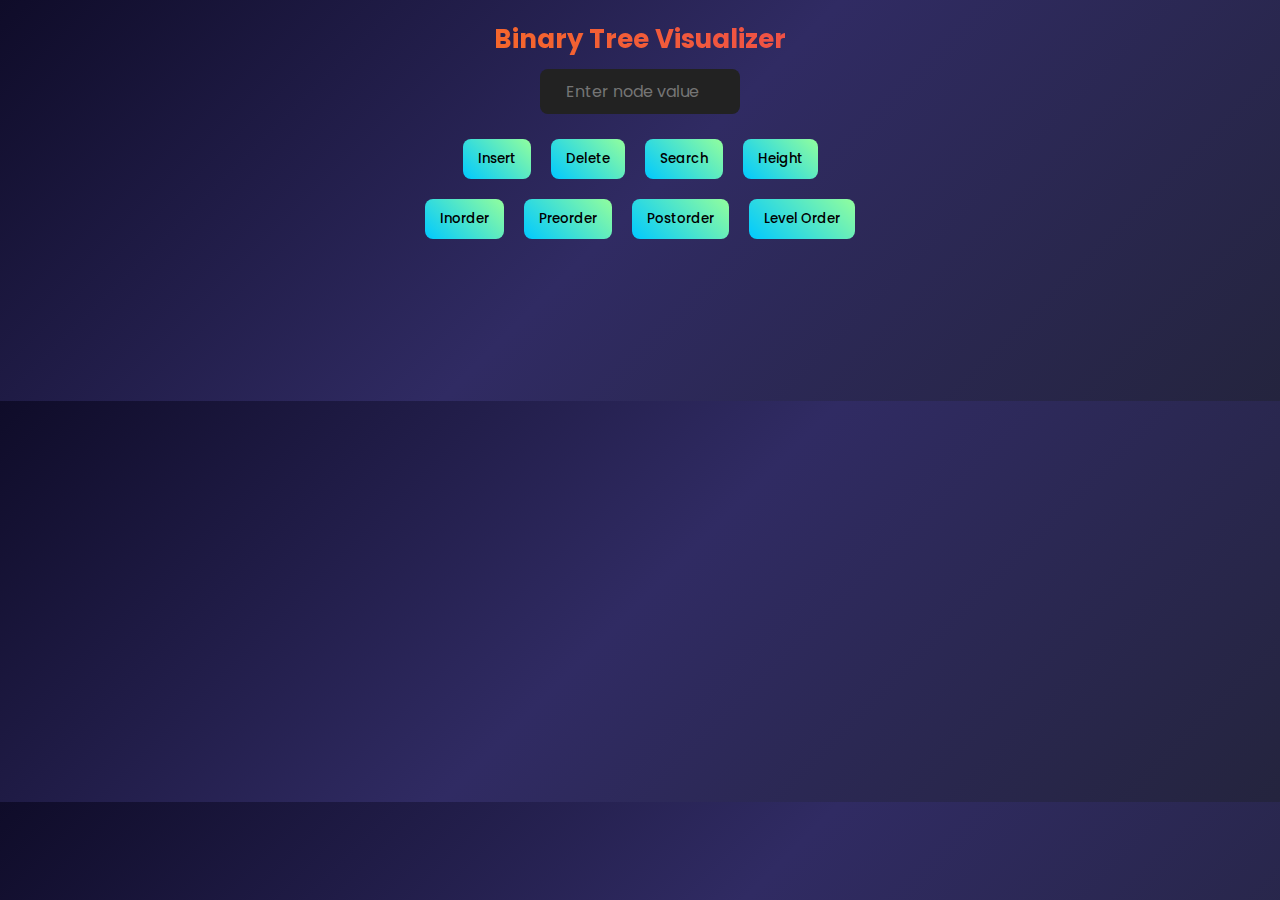
<file: Binary-Tree-Sample/index.html>
<!DOCTYPE html>
<html lang="en">
<head>
  <meta charset="UTF-8" />
  <meta name="viewport" content="width=device-width, initial-scale=1.0" />
  <title>Binary Tree Sample</title>
  <link rel="stylesheet" href="main.css" />
</head>
<body>

  <div class="container">
    <h2>Binary Tree Visualizer</h2>
    <input type="number" id="nodeValue" placeholder="Enter node value">
    <div class="btn-group">
      <button onclick="insertNode()">Insert</button>
      <button onclick="deleteNode()">Delete</button>
      <button onclick="searchNode()">Search</button>
      <button onclick="getHeight()">Height</button>
    </div>
    <div class="btn-group">
      <button onclick="traverse('inorder')">Inorder</button>
      <button onclick="traverse('preorder')">Preorder</button>
      <button onclick="traverse('postorder')">Postorder</button>
      <button onclick="traverse('level')">Level Order</button>
    </div>
    <p id="output"></p>
    
    <div id="treeWrapper">
      <div id="treeZoom">
        <div id="treeContainer"></div>
        <svg id="lines"></svg>
      </div>
    </div>
  </div>

  <script src="main.js"></script>
</body>
</html>
</file>
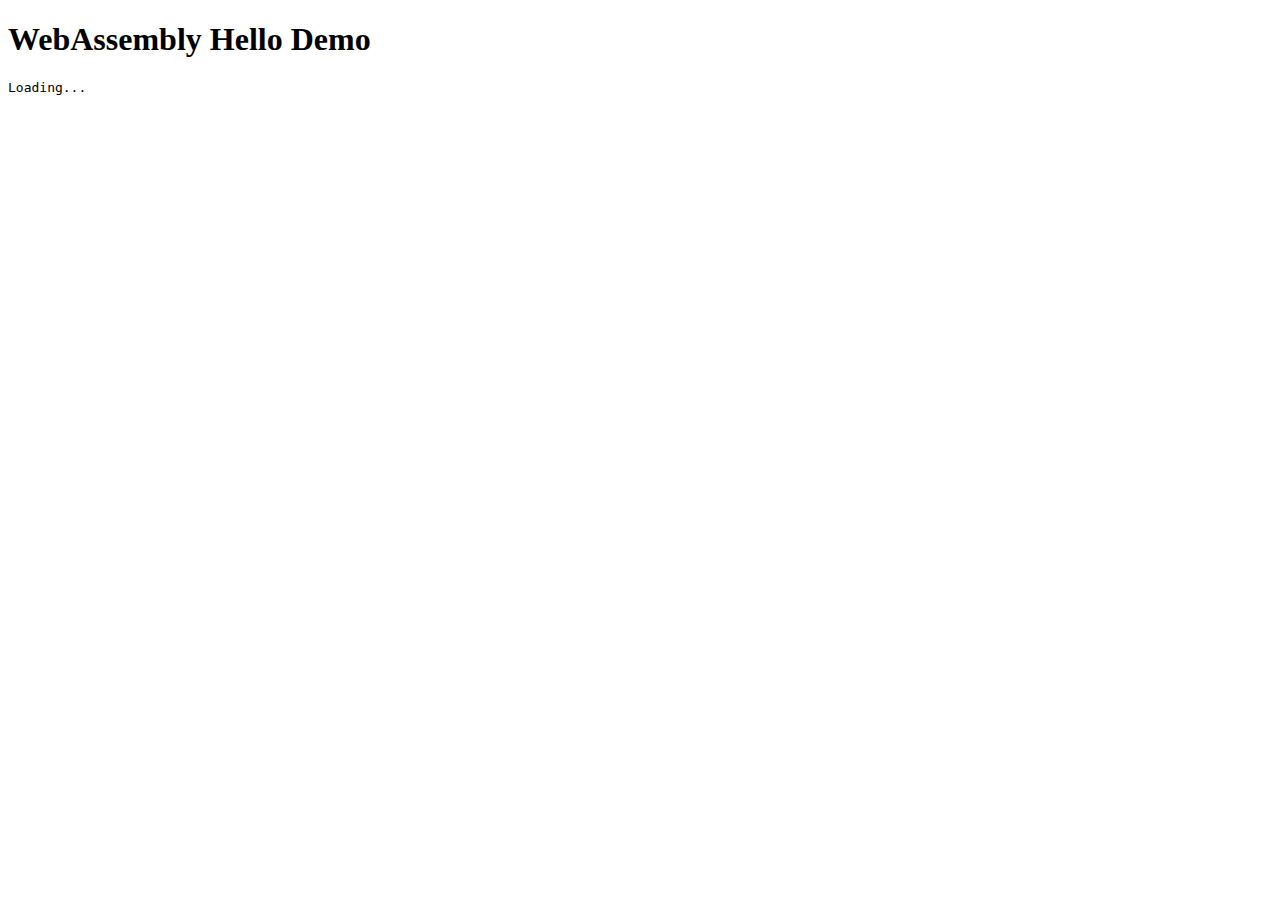
<file: wasm-basic/index.html>
<!DOCTYPE html>
<html>
  <head>
    <title>WASM Hello</title>
  </head>
  <body>
    <h1>WebAssembly Hello Demo</h1>
    <pre id="output">Loading...</pre>
    <script src="main.js"></script>
  </body>
</html>
</file>
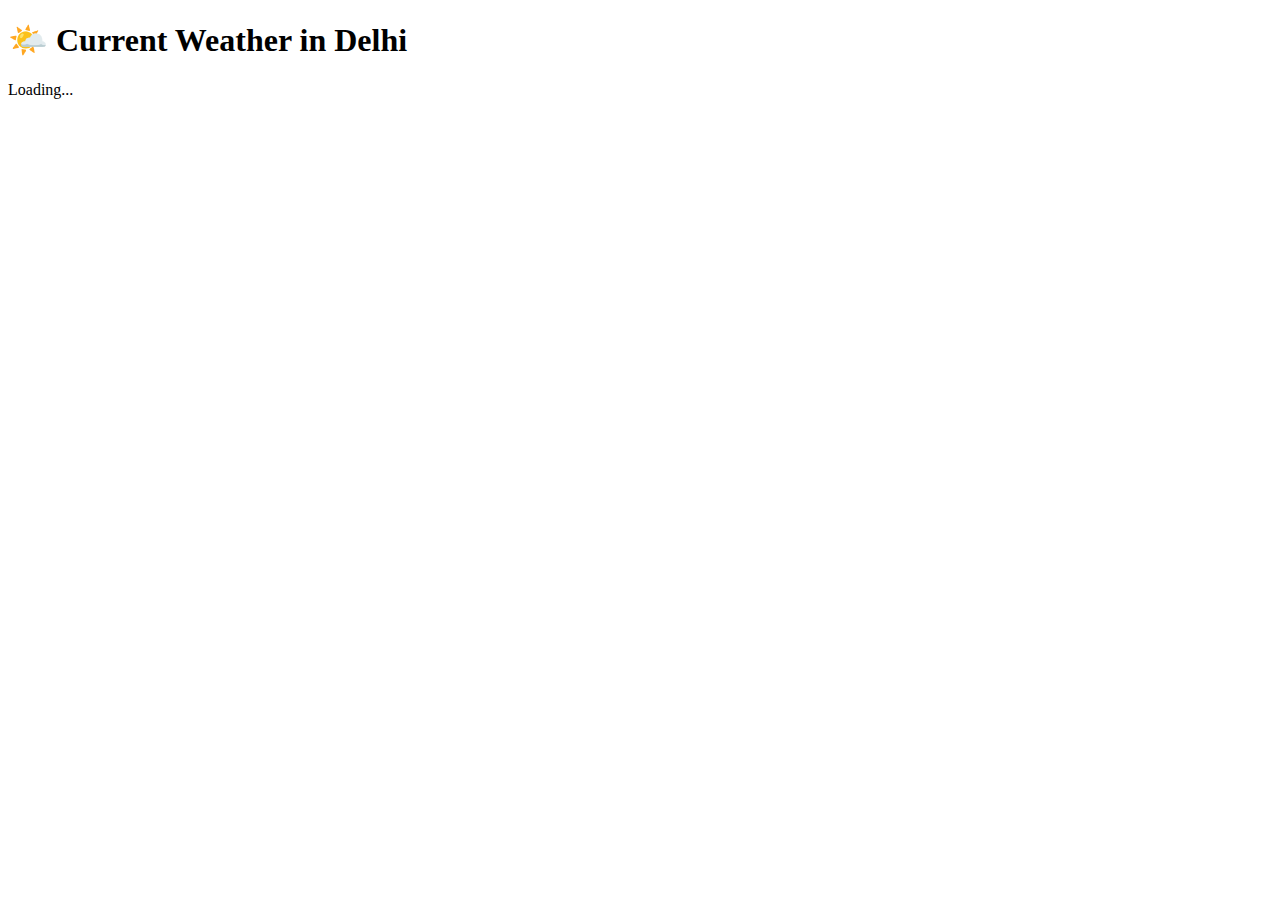
<file: weather-project/index.html>
<!DOCTYPE html>
<html>
<head>
  <title>Simple Weather App</title>
</head>
<body>
  <h1>🌤️ Current Weather in Delhi</h1>
  <p id="weather">Loading...</p>

  <script src="main.js"></script>
</body>
</html>
</file>
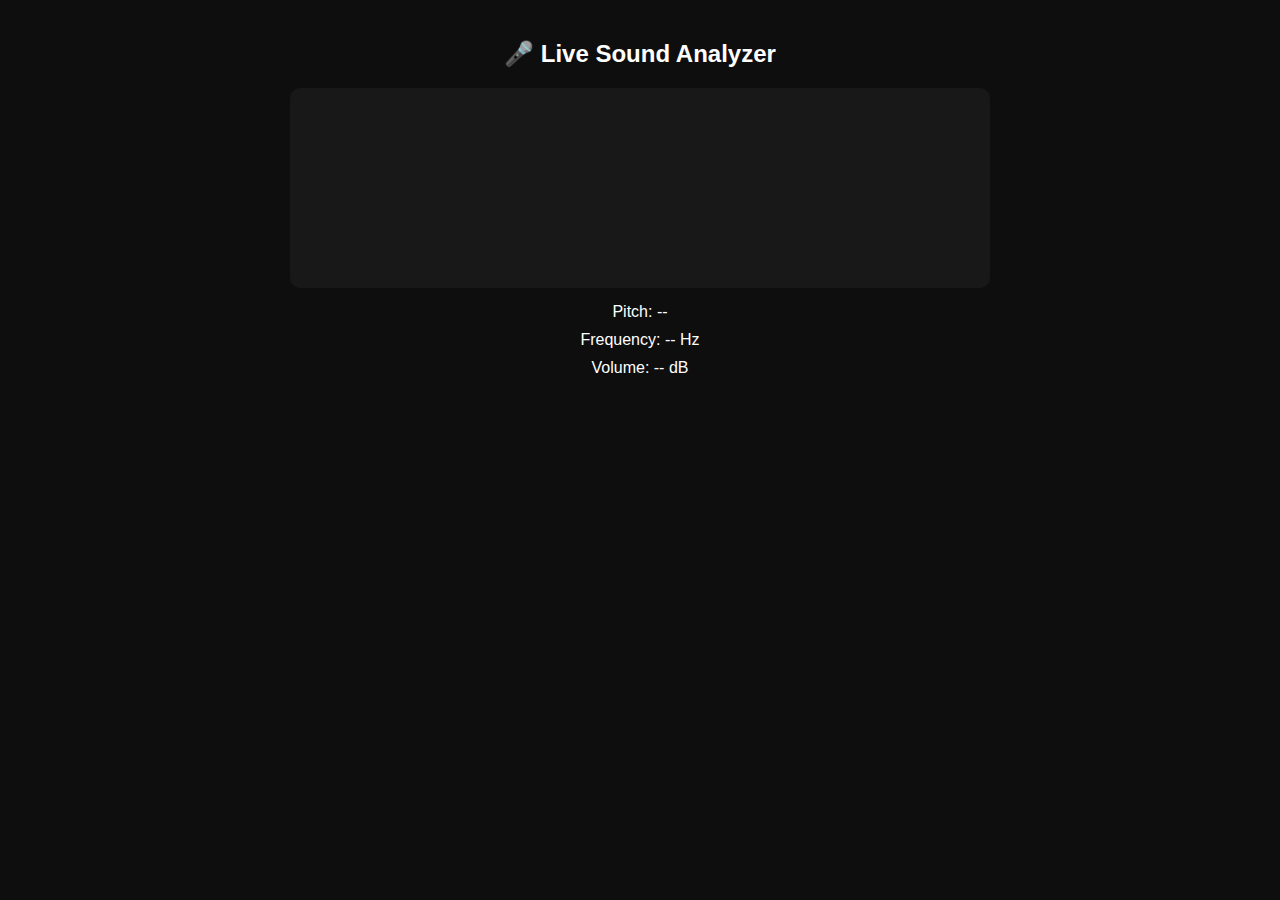
<file: Sound-Detector/Sound-Detector.html>
<!DOCTYPE html>
<html lang="en">
<head>
  <meta charset="UTF-8" />
  <meta name="viewport" content="width=device-width, initial-scale=1.0"/>
  <title>Live Sound Analyzer</title>
  <style>
    body {
      margin: 0;
      font-family: sans-serif;
      background: #0e0e0e;
      color: #fff;
      display: flex;
      flex-direction: column;
      align-items: center;
      justify-content: center;
      padding: 20px;
    }
    canvas {
      width: 100%;
      max-width: 700px;
      height: 200px;
      background: #181818;
      border-radius: 10px;
      margin-bottom: 10px;
    }
    .info {
      margin: 5px 0;
      font-size: 1rem;
    }
  </style>
</head>
<body>
  <h2>🎤 Live Sound Analyzer</h2>
  <!-- Spectrum Graph Canvas -->
  <canvas id="spectrum" width="600" height="200"></canvas>
  <!-- Pitch, Frequency & Volume Info -->
  <div class="info" id="pitch">Pitch: --</div>
  <div class="info" id="frequency">Frequency: -- Hz</div>
  <div class="info" id="db">Volume: -- dB</div>

  <script>
    // DOM Elements
    const spectrumCanvas = document.getElementById("spectrum");
    const specCtx = spectrumCanvas.getContext("2d");
    const pitchEl = document.getElementById("pitch");
    const freqEl = document.getElementById("frequency");
    const dbEl = document.getElementById("db");

    // Pitch detection using auto-correlation
    function autoCorrelate(buffer, sampleRate) {
      const SIZE = buffer.length;
      let rms = 0;
      for (let i = 0; i < SIZE; i++) {
        let val = buffer[i];
        rms += val * val;
      }
      rms = Math.sqrt(rms / SIZE);
      if (rms < 0.01) return -1; // too quiet = no pitch

      // Trimming the buffer
      let r1 = 0, r2 = SIZE - 1, threshold = 0.2;
      for (let i = 0; i < SIZE / 2; i++) {
        if (Math.abs(buffer[i]) < threshold) {
          r1 = i;
          break;
        }
      }
      for (let i = 1; i < SIZE / 2; i++) {
        if (Math.abs(buffer[SIZE - i]) < threshold) {
          r2 = SIZE - i;
          break;
        }
      }
      buffer = buffer.slice(r1, r2);
      const newSize = buffer.length;

      // Auto-correlation calculation
      const c = new Array(newSize).fill(0);
      for (let i = 0; i < newSize; i++) {
        for (let j = 0; j < newSize - i; j++) {
          c[i] += buffer[j] * buffer[j + i];
        }
      }

      let d = 0;
      while (c[d] > c[d + 1]) d++;
      let maxval = -1, maxpos = -1;
      for (let i = d; i < newSize; i++) {
        if (c[i] > maxval) {
          maxval = c[i];
          maxpos = i;
        }
      }

      // Frequency = sampleRate / lag
      return sampleRate / maxpos;
    }

    // Convert frequency to musical note
    function noteFromPitch(freq) {
      const noteStrings = ["C", "C#", "D", "D#", "E", "F", "F#", "G", "G#", "A", "A#", "B"];
      const A4 = 440;
      const noteNum = 12 * (Math.log(freq / A4) / Math.log(2));
      const noteIndex = Math.round(noteNum) + 69;
      const noteName = noteStrings[noteIndex % 12];
      const octave = Math.floor(noteIndex / 12) - 1;
      return `${noteName}${octave}`;
    }

    // Start capturing mic input
    async function startAudio() {
      try {
        const stream = await navigator.mediaDevices.getUserMedia({ audio: true });

        const audioCtx = new (window.AudioContext || window.webkitAudioContext)();
        const analyser = audioCtx.createAnalyser();
        const source = audioCtx.createMediaStreamSource(stream);
        const processor = audioCtx.createScriptProcessor(2048, 1, 1);

        analyser.fftSize = 1024;
        const freqData = new Uint8Array(analyser.frequencyBinCount);

        // Connect nodes
        source.connect(analyser);
        source.connect(processor);
        processor.connect(audioCtx.destination);

        // Audio data analysis
        processor.onaudioprocess = function (e) {
          const input = e.inputBuffer.getChannelData(0);

          // Pitch Detection
          const pitchFreq = autoCorrelate(input, audioCtx.sampleRate);
          if (pitchFreq !== -1 && pitchFreq < 1000) {
            const note = noteFromPitch(pitchFreq);
            pitchEl.textContent = `Pitch: ${note}`;
            freqEl.textContent = `Frequency: ${pitchFreq.toFixed(2)} Hz`;
          } else {
            pitchEl.textContent = `Pitch: --`;
            freqEl.textContent = `Frequency: -- Hz`;
          }

          // Volume (dB)
          let sumSquares = 0;
          for (let i = 0; i < input.length; i++) {
            sumSquares += input[i] * input[i];
          }
          const rms = Math.sqrt(sumSquares / input.length);
          const db = 20 * Math.log10(rms);
          dbEl.textContent = `Volume: ${db.toFixed(2)} dB`;
        };

        // Draw frequency spectrum
        function draw() {
          requestAnimationFrame(draw);
          analyser.getByteFrequencyData(freqData);

          specCtx.fillStyle = "#181818";
          specCtx.fillRect(0, 0, spectrumCanvas.width, spectrumCanvas.height);
          const barWidth = spectrumCanvas.width / freqData.length;

          for (let i = 0; i < freqData.length; i++) {
            const value = freqData[i];
            const height = spectrumCanvas.height * (value / 255);
            const y = spectrumCanvas.height - height;
            specCtx.fillStyle = `hsl(${(i / freqData.length) * 360}, 100%, 50%)`;
            specCtx.fillRect(i * barWidth, y, barWidth, height);
          }
        }

        draw();
      } catch (e) {
        alert("Mic Access Denied ❌");
        console.error(e);
      }
    }

    // Start on load
    window.onload = () => startAudio();
  </script>
</body>
</html>
</file>
<file: Binary-Tree-Sample/main.css>
@import url('https://fonts.googleapis.com/css2?family=Poppins:wght@300;500;700&display=swap');

* {
  margin: 0;
  padding: 0;
  box-sizing: border-box;
  font-family: 'Poppins', sans-serif;
}

body {
  background: linear-gradient(135deg, #0f0c29, #302b63, #24243e);
  color: #fff;
  overflow-x: hidden;
  padding: 20px;
  animation: fadeIn 0.5s ease-in;
}

@keyframes fadeIn {
  from { opacity: 0; transform: translateY(10px); }
  to { opacity: 1; transform: translateY(0); }
}

.container {
  text-align: center;
}

h2 {
  font-size: 26px;
  background: linear-gradient(45deg, #ff8a00, #e52e71);
  -webkit-background-clip: text;
  -webkit-text-fill-color: transparent;
  margin-bottom: 10px;
}

input[type="number"] {
  padding: 10px;
  margin-bottom: 10px;
  width: 200px;
  border-radius: 8px;
  border: none;
  text-align: center;
  outline: none;
  font-size: 16px;
  background: #222;
  color: white;
}

button {
  padding: 10px 15px;
  margin: 5px;
  background: linear-gradient(45deg, #00c9ff, #92fe9d);
  color: #000;
  font-weight: 500;
  border: none;
  border-radius: 8px;
  cursor: pointer;
  transition: transform 0.2s ease;
}

button:hover {
  transform: scale(1.05);
  opacity: 0.9;
}

.btn-group {
  margin: 10px 0;
  display: flex;
  justify-content: center;
  flex-wrap: wrap;
  gap: 10px;
}

#output {
  margin-top: 12px;
  font-size: 18px;
  color: #ddd;
  font-weight: 500;
}

#treeWrapper {
  margin-top: 30px;
  overflow-x: auto;
}

#treeZoom {
  transform-origin: top center;
  display: inline-block;
}

#treeContainer {
  display: flex;
  flex-direction: column;
  align-items: center;
  position: relative;
  padding-bottom: 100px;
}

.tree-level {
  display: flex;
  justify-content: center;
  margin: 10px 0;
  gap: 10px;
  flex-wrap: nowrap;
}

.node {
  background: radial-gradient(circle at top left, #2196F3, #0d47a1);
  color: white;
  padding: 10px;
  border-radius: 50%;
  width: 50px;
  height: 50px;
  display: flex;
  justify-content: center;
  align-items: center;
  position: relative;
  z-index: 1;
  font-weight: bold;
  box-shadow: 0 2px 6px rgba(0,0,0,0.3);
  transition: transform 0.2s ease-in;
}

.node:hover {
  transform: scale(1.1);
}

.highlight {
  background: radial-gradient(circle at bottom right, #ff9800, #ff5722);
  color: #fff;
}

svg#lines {
  position: absolute;
  top: 0;
  left: 0;
  pointer-events: none;
  z-index: 0;
}
</file>
